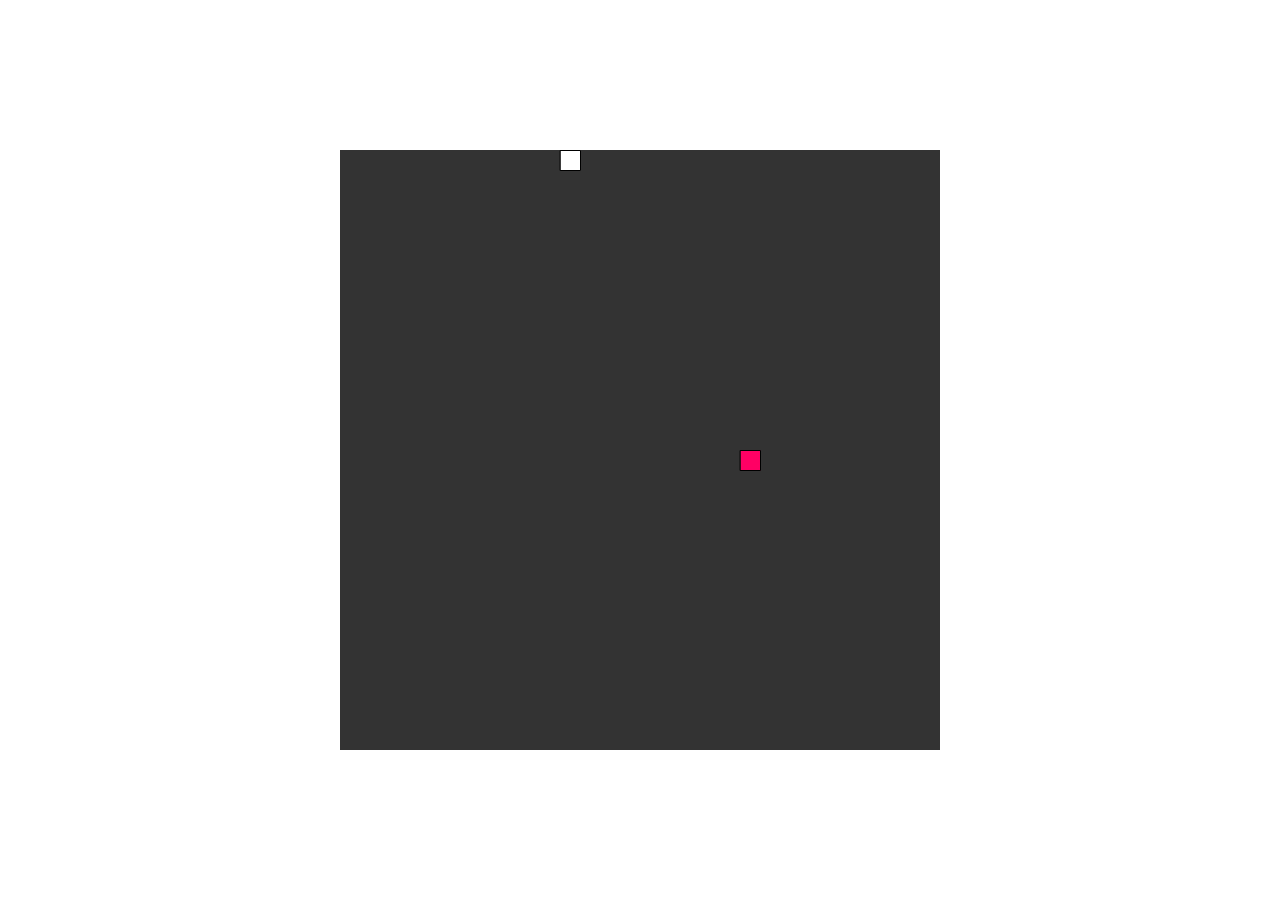
<file: game.html>
<!DOCTYPE html>
<html lang="en">
<head>
    <meta charset="utf-8">
    <meta http-equiv="X-UA-Compatible" content="IE=edge">
    <meta name="viewport" content="width=device-width, initial-scale=1">
    <meta name="description" content="">
    <meta name="author" content="">

    <title>Rengarmacia</title>
	<link href="img/logo.png" rel="icon" type="image">
    <script src="https://ajax.googleapis.com/ajax/libs/jquery/3.1.1/jquery.min.js"></script>
    <link href="vendor/bootstrap/css/bootstrap.min.css" rel="stylesheet">
    <script src="js/p5.js" type="text/javascript"></script>
    <script src="js/p5.dom.js" type="text/javascript"></script>
    <script src="js/p5.sound.js" type="text/javascript"></script>
    <script src="js/toplist.js" type="text/javascript"></script>
    <script src="js/action.js" type="text/javascript"></script>
    <script src="js/snake.js" type="text/javascript"></script>
    
    <style>
    #defaultCanvas0 {
        z-index: 0;
    }
    #highscore {
        z-index: 200;

    }
    </style>
</head>
<body id="page-top" class="index">
<h1 id="highscore" style="float: right;">
<h1 id="pause" style="float: left;">
<ul id="toplist">
</ul>
</h1>
</body>
</html>
</file>
